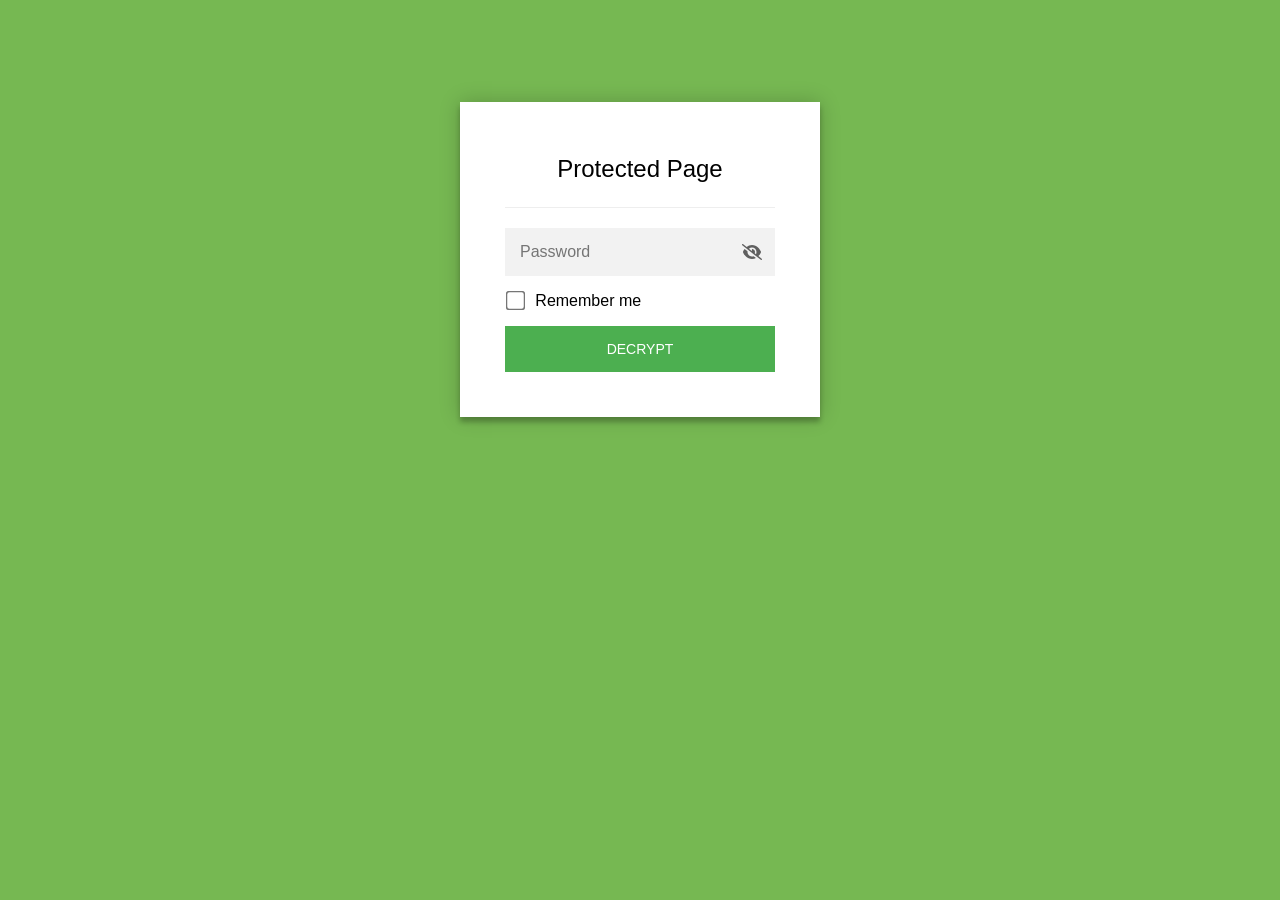
<file: index.html>
<!DOCTYPE html>
<html class="staticrypt-html">
    <head>
        <meta charset="utf-8" />
        <title>Protected Page</title>
        <meta name="viewport" content="width=device-width, initial-scale=1" />

        <!-- do not cache this page -->
        <meta http-equiv="cache-control" content="max-age=0" />
        <meta http-equiv="cache-control" content="no-cache" />
        <meta http-equiv="expires" content="0" />
        <meta http-equiv="expires" content="Tue, 01 Jan 1980 1:00:00 GMT" />
        <meta http-equiv="pragma" content="no-cache" />

        <style>
            .staticrypt-hr {
                margin-top: 20px;
                margin-bottom: 20px;
                border: 0;
                border-top: 1px solid #eee;
            }

            .staticrypt-page {
                width: 360px;
                padding: 8% 0 0;
                margin: auto;
                box-sizing: border-box;
            }

            .staticrypt-form {
                position: relative;
                z-index: 1;
                background: #ffffff;
                max-width: 360px;
                margin: 0 auto 100px;
                padding: 45px;
                text-align: center;
                box-shadow: 0 0 20px 0 rgba(0, 0, 0, 0.2), 0 5px 5px 0 rgba(0, 0, 0, 0.24);
            }

            .staticrypt-form input[type="password"],
            input[type="text"] {
                background: inherit;
                border: 0;
                box-sizing: border-box; /* This ensures padding is included in the total width */
                font-size: 14px;
                outline: 0;
                padding: 15px 30px 15px 15px; /* Adjust the padding to ensure there is space for the icon */
                width: 100%;
            }

            .staticrypt-password-container {
                position: relative;
                outline: 0;
                background: #f2f2f2;
                width: 100%;
                border: 0;
                margin: 0 0 15px;
                box-sizing: border-box;
            }

            .staticrypt-toggle-password-visibility {
                cursor: pointer;
                height: 20px;
                opacity: 60%;
                padding: 13px;
                position: absolute;
                right: 0;
                top: 50%;
                transform: translateY(-50%);
                width: 20px;
            }

            .staticrypt-form .staticrypt-decrypt-button {
                text-transform: uppercase;
                outline: 0;
                background: #4CAF50;
                width: 100%;
                border: 0;
                padding: 15px;
                color: #ffffff;
                font-size: 14px;
                cursor: pointer;
            }

            .staticrypt-form .staticrypt-decrypt-button:hover,
            .staticrypt-form .staticrypt-decrypt-button:active,
            .staticrypt-form .staticrypt-decrypt-button:focus {
                background: #4CAF50;
                filter: brightness(92%);
            }

            .staticrypt-html {
                height: 100%;
            }

            .staticrypt-body {
                height: 100%;
                margin: 0;
            }

            .staticrypt-content {
                height: 100%;
                margin-bottom: 1em;
                background: #76B852;
                font-family: "Arial", sans-serif;
                -webkit-font-smoothing: antialiased;
                -moz-osx-font-smoothing: grayscale;
            }

            .staticrypt-instructions {
                margin-top: -1em;
                margin-bottom: 1em;
            }

            .staticrypt-title {
                font-size: 1.5em;
            }

            label.staticrypt-remember {
                display: flex;
                align-items: center;
                margin-bottom: 1em;
            }

            .staticrypt-remember input[type="checkbox"] {
                transform: scale(1.5);
                margin-right: 1em;
            }

            .hidden {
                display: none !important;
            }

            .staticrypt-spinner-container {
                height: 100%;
                display: flex;
                align-items: center;
                justify-content: center;
            }

            .staticrypt-spinner {
                display: inline-block;
                width: 2rem;
                height: 2rem;
                vertical-align: text-bottom;
                border: 0.25em solid gray;
                border-right-color: transparent;
                border-radius: 50%;
                -webkit-animation: spinner-border 0.75s linear infinite;
                animation: spinner-border 0.75s linear infinite;
                animation-duration: 0.75s;
                animation-timing-function: linear;
                animation-delay: 0s;
                animation-iteration-count: infinite;
                animation-direction: normal;
                animation-fill-mode: none;
                animation-play-state: running;
                animation-name: spinner-border;
            }

            @keyframes spinner-border {
                100% {
                    transform: rotate(360deg);
                }
            }

            @media screen and (-webkit-min-device-pixel-ratio: 0) {
                .staticrypt-form input[type="password"],
                input[type="text"] {
                    font-size: 16px;
                }
            }
        </style>
    </head>

    <body class="staticrypt-body">
        <div id="staticrypt_loading" class="staticrypt-spinner-container">
            <div class="staticrypt-spinner"></div>
        </div>

        <div id="staticrypt_content" class="staticrypt-content hidden">
            <div class="staticrypt-page">
                <div class="staticrypt-form">
                    <div class="staticrypt-instructions">
                        <p class="staticrypt-title">Protected Page</p>
                        <p></p>
                    </div>

                    <hr class="staticrypt-hr" />

                    <form id="staticrypt-form" action="#" method="post">
                        <div class="staticrypt-password-container">
                            <input
                                id="staticrypt-password"
                                type="password"
                                name="password"
                                placeholder="Password"
                                autofocus
                            />

                            <img
                                class="staticrypt-toggle-password-visibility"
                                alt="Show password"
                                title="Show password"
                                src="[data-uri]"
                            />
                        </div>

                        <label id="staticrypt-remember-label" class="staticrypt-remember hidden">
                            <input id="staticrypt-remember" type="checkbox" name="remember" />
                            Remember me
                        </label>

                        <input type="submit" class="staticrypt-decrypt-button" value="DECRYPT" />
                    </form>
                </div>
            </div>
        </div>

        <script>
            // these variables will be filled when generating the file - the template format is 'variable_name'
            const staticryptInitiator = ((function(){
  const exports = {};
  const cryptoEngine = ((function(){
  const exports = {};
  const { subtle } = crypto;

const IV_BITS = 16 * 8;
const HEX_BITS = 4;
const ENCRYPTION_ALGO = "AES-CBC";

/**
 * Translates between utf8 encoded hexadecimal strings
 * and Uint8Array bytes.
 */
const HexEncoder = {
    /**
     * hex string -> bytes
     * @param {string} hexString
     * @returns {Uint8Array}
     */
    parse: function (hexString) {
        if (hexString.length % 2 !== 0) throw "Invalid hexString";
        const arrayBuffer = new Uint8Array(hexString.length / 2);

        for (let i = 0; i < hexString.length; i += 2) {
            const byteValue = parseInt(hexString.substring(i, i + 2), 16);
            if (isNaN(byteValue)) {
                throw "Invalid hexString";
            }
            arrayBuffer[i / 2] = byteValue;
        }
        return arrayBuffer;
    },

    /**
     * bytes -> hex string
     * @param {Uint8Array} bytes
     * @returns {string}
     */
    stringify: function (bytes) {
        const hexBytes = [];

        for (let i = 0; i < bytes.length; ++i) {
            let byteString = bytes[i].toString(16);
            if (byteString.length < 2) {
                byteString = "0" + byteString;
            }
            hexBytes.push(byteString);
        }
        return hexBytes.join("");
    },
};

/**
 * Translates between utf8 strings and Uint8Array bytes.
 */
const UTF8Encoder = {
    parse: function (str) {
        return new TextEncoder().encode(str);
    },

    stringify: function (bytes) {
        return new TextDecoder().decode(bytes);
    },
};

/**
 * Salt and encrypt a msg with a password.
 */
async function encrypt(msg, hashedPassword) {
    // Must be 16 bytes, unpredictable, and preferably cryptographically random. However, it need not be secret.
    // https://developer.mozilla.org/en-US/docs/Web/API/SubtleCrypto/encrypt#parameters
    const iv = crypto.getRandomValues(new Uint8Array(IV_BITS / 8));

    const key = await subtle.importKey("raw", HexEncoder.parse(hashedPassword), ENCRYPTION_ALGO, false, ["encrypt"]);

    const encrypted = await subtle.encrypt(
        {
            name: ENCRYPTION_ALGO,
            iv: iv,
        },
        key,
        UTF8Encoder.parse(msg)
    );

    // iv will be 32 hex characters, we prepend it to the ciphertext for use in decryption
    return HexEncoder.stringify(iv) + HexEncoder.stringify(new Uint8Array(encrypted));
}
exports.encrypt = encrypt;

/**
 * Decrypt a salted msg using a password.
 *
 * @param {string} encryptedMsg
 * @param {string} hashedPassword
 * @returns {Promise<string>}
 */
async function decrypt(encryptedMsg, hashedPassword) {
    const ivLength = IV_BITS / HEX_BITS;
    const iv = HexEncoder.parse(encryptedMsg.substring(0, ivLength));
    const encrypted = encryptedMsg.substring(ivLength);

    const key = await subtle.importKey("raw", HexEncoder.parse(hashedPassword), ENCRYPTION_ALGO, false, ["decrypt"]);

    const outBuffer = await subtle.decrypt(
        {
            name: ENCRYPTION_ALGO,
            iv: iv,
        },
        key,
        HexEncoder.parse(encrypted)
    );

    return UTF8Encoder.stringify(new Uint8Array(outBuffer));
}
exports.decrypt = decrypt;

/**
 * Salt and hash the password so it can be stored in localStorage without opening a password reuse vulnerability.
 *
 * @param {string} password
 * @param {string} salt
 * @returns {Promise<string>}
 */
async function hashPassword(password, salt) {
    // we hash the password in multiple steps, each adding more iterations. This is because we used to allow less
    // iterations, so for backward compatibility reasons, we need to support going from that to more iterations.
    let hashedPassword = await hashLegacyRound(password, salt);

    hashedPassword = await hashSecondRound(hashedPassword, salt);

    return hashThirdRound(hashedPassword, salt);
}
exports.hashPassword = hashPassword;

/**
 * This hashes the password with 1k iterations. This is a low number, we need this function to support backwards
 * compatibility.
 *
 * @param {string} password
 * @param {string} salt
 * @returns {Promise<string>}
 */
function hashLegacyRound(password, salt) {
    return pbkdf2(password, salt, 1000, "SHA-1");
}
exports.hashLegacyRound = hashLegacyRound;

/**
 * Add a second round of iterations. This is because we used to use 1k, so for backwards compatibility with
 * remember-me/autodecrypt links, we need to support going from that to more iterations.
 *
 * @param hashedPassword
 * @param salt
 * @returns {Promise<string>}
 */
function hashSecondRound(hashedPassword, salt) {
    return pbkdf2(hashedPassword, salt, 14000, "SHA-256");
}
exports.hashSecondRound = hashSecondRound;

/**
 * Add a third round of iterations to bring total number to 600k. This is because we used to use 1k, then 15k, so for
 * backwards compatibility with remember-me/autodecrypt links, we need to support going from that to more iterations.
 *
 * @param hashedPassword
 * @param salt
 * @returns {Promise<string>}
 */
function hashThirdRound(hashedPassword, salt) {
    return pbkdf2(hashedPassword, salt, 585000, "SHA-256");
}
exports.hashThirdRound = hashThirdRound;

/**
 * Salt and hash the password so it can be stored in localStorage without opening a password reuse vulnerability.
 *
 * @param {string} password
 * @param {string} salt
 * @param {int} iterations
 * @param {string} hashAlgorithm
 * @returns {Promise<string>}
 */
async function pbkdf2(password, salt, iterations, hashAlgorithm) {
    const key = await subtle.importKey("raw", UTF8Encoder.parse(password), "PBKDF2", false, ["deriveBits"]);

    const keyBytes = await subtle.deriveBits(
        {
            name: "PBKDF2",
            hash: hashAlgorithm,
            iterations,
            salt: UTF8Encoder.parse(salt),
        },
        key,
        256
    );

    return HexEncoder.stringify(new Uint8Array(keyBytes));
}

function generateRandomSalt() {
    const bytes = crypto.getRandomValues(new Uint8Array(128 / 8));

    return HexEncoder.stringify(new Uint8Array(bytes));
}
exports.generateRandomSalt = generateRandomSalt;

async function signMessage(hashedPassword, message) {
    const key = await subtle.importKey(
        "raw",
        HexEncoder.parse(hashedPassword),
        {
            name: "HMAC",
            hash: "SHA-256",
        },
        false,
        ["sign"]
    );
    const signature = await subtle.sign("HMAC", key, UTF8Encoder.parse(message));

    return HexEncoder.stringify(new Uint8Array(signature));
}
exports.signMessage = signMessage;

function getRandomAlphanum() {
    const possibleCharacters = "abcdefghijklmnopqrstuvwxyzABCDEFGHIJKLMNOPQRSTUVWXYZ0123456789";

    let byteArray;
    let parsedInt;

    // Keep generating new random bytes until we get a value that falls
    // within a range that can be evenly divided by possibleCharacters.length
    do {
        byteArray = crypto.getRandomValues(new Uint8Array(1));
        // extract the lowest byte to get an int from 0 to 255 (probably unnecessary, since we're only generating 1 byte)
        parsedInt = byteArray[0] & 0xff;
    } while (parsedInt >= 256 - (256 % possibleCharacters.length));

    // Take the modulo of the parsed integer to get a random number between 0 and totalLength - 1
    const randomIndex = parsedInt % possibleCharacters.length;

    return possibleCharacters[randomIndex];
}

/**
 * Generate a random string of a given length.
 *
 * @param {int} length
 * @returns {string}
 */
function generateRandomString(length) {
    let randomString = "";

    for (let i = 0; i < length; i++) {
        randomString += getRandomAlphanum();
    }

    return randomString;
}
exports.generateRandomString = generateRandomString;

  return exports;
})());
const codec = ((function(){
  const exports = {};
  /**
 * Initialize the codec with the provided cryptoEngine - this return functions to encode and decode messages.
 *
 * @param cryptoEngine - the engine to use for encryption / decryption
 */
function init(cryptoEngine) {
    const exports = {};

    /**
     * Top-level function for encoding a message.
     * Includes password hashing, encryption, and signing.
     *
     * @param {string} msg
     * @param {string} password
     * @param {string} salt
     *
     * @returns {string} The encoded text
     */
    async function encode(msg, password, salt) {
        const hashedPassword = await cryptoEngine.hashPassword(password, salt);

        const encrypted = await cryptoEngine.encrypt(msg, hashedPassword);

        // we use the hashed password in the HMAC because this is effectively what will be used a password (so we can store
        // it in localStorage safely, we don't use the clear text password)
        const hmac = await cryptoEngine.signMessage(hashedPassword, encrypted);

        return hmac + encrypted;
    }
    exports.encode = encode;

    /**
     * Encode using a password that has already been hashed. This is useful to encode multiple messages in a row, that way
     * we don't need to hash the password multiple times.
     *
     * @param {string} msg
     * @param {string} hashedPassword
     *
     * @returns {string} The encoded text
     */
    async function encodeWithHashedPassword(msg, hashedPassword) {
        const encrypted = await cryptoEngine.encrypt(msg, hashedPassword);

        // we use the hashed password in the HMAC because this is effectively what will be used a password (so we can store
        // it in localStorage safely, we don't use the clear text password)
        const hmac = await cryptoEngine.signMessage(hashedPassword, encrypted);

        return hmac + encrypted;
    }
    exports.encodeWithHashedPassword = encodeWithHashedPassword;

    /**
     * Top-level function for decoding a message.
     * Includes signature check and decryption.
     *
     * @param {string} signedMsg
     * @param {string} hashedPassword
     * @param {string} salt
     * @param {int} backwardCompatibleAttempt
     * @param {string} originalPassword
     *
     * @returns {Object} {success: true, decoded: string} | {success: false, message: string}
     */
    async function decode(signedMsg, hashedPassword, salt, backwardCompatibleAttempt = 0, originalPassword = "") {
        const encryptedHMAC = signedMsg.substring(0, 64);
        const encryptedMsg = signedMsg.substring(64);
        const decryptedHMAC = await cryptoEngine.signMessage(hashedPassword, encryptedMsg);

        if (decryptedHMAC !== encryptedHMAC) {
            // we have been raising the number of iterations in the hashing algorithm multiple times, so to support the old
            // remember-me/autodecrypt links we need to try bringing the old hashes up to speed.
            originalPassword = originalPassword || hashedPassword;
            if (backwardCompatibleAttempt === 0) {
                const updatedHashedPassword = await cryptoEngine.hashThirdRound(originalPassword, salt);

                return decode(signedMsg, updatedHashedPassword, salt, backwardCompatibleAttempt + 1, originalPassword);
            }
            if (backwardCompatibleAttempt === 1) {
                let updatedHashedPassword = await cryptoEngine.hashSecondRound(originalPassword, salt);
                updatedHashedPassword = await cryptoEngine.hashThirdRound(updatedHashedPassword, salt);

                return decode(signedMsg, updatedHashedPassword, salt, backwardCompatibleAttempt + 1, originalPassword);
            }

            return { success: false, message: "Signature mismatch" };
        }

        return {
            success: true,
            decoded: await cryptoEngine.decrypt(encryptedMsg, hashedPassword),
        };
    }
    exports.decode = decode;

    return exports;
}
exports.init = init;

  return exports;
})());
const decode = codec.init(cryptoEngine).decode;

/**
 * Initialize the staticrypt module, that exposes functions callbable by the password_template.
 *
 * @param {{
 *  staticryptEncryptedMsgUniqueVariableName: string,
 *  isRememberEnabled: boolean,
 *  rememberDurationInDays: number,
 *  staticryptSaltUniqueVariableName: string,
 * }} staticryptConfig - object of data that is stored on the password_template at encryption time.
 *
 * @param {{
 *  rememberExpirationKey: string,
 *  rememberPassphraseKey: string,
 *  replaceHtmlCallback: function,
 *  clearLocalStorageCallback: function,
 * }} templateConfig - object of data that can be configured by a custom password_template.
 */
function init(staticryptConfig, templateConfig) {
    const exports = {};

    /**
     * Decrypt our encrypted page, replace the whole HTML.
     *
     * @param {string} hashedPassword
     * @returns {Promise<boolean>}
     */
    async function decryptAndReplaceHtml(hashedPassword) {
        const { staticryptEncryptedMsgUniqueVariableName, staticryptSaltUniqueVariableName } = staticryptConfig;
        const { replaceHtmlCallback } = templateConfig;

        const result = await decode(
            staticryptEncryptedMsgUniqueVariableName,
            hashedPassword,
            staticryptSaltUniqueVariableName
        );
        if (!result.success) {
            return false;
        }
        const plainHTML = result.decoded;

        // if the user configured a callback call it, otherwise just replace the whole HTML
        if (typeof replaceHtmlCallback === "function") {
            replaceHtmlCallback(plainHTML);
        } else {
            document.write(plainHTML);
            document.close();
        }

        return true;
    }

    /**
     * Attempt to decrypt the page and replace the whole HTML.
     *
     * @param {string} password
     * @param {boolean} isRememberChecked
     *
     * @returns {Promise<{isSuccessful: boolean, hashedPassword?: string}>} - we return an object, so that if we want to
     *   expose more information in the future we can do it without breaking the password_template
     */
    async function handleDecryptionOfPage(password, isRememberChecked) {
        const { staticryptSaltUniqueVariableName } = staticryptConfig;

        // decrypt and replace the whole page
        const hashedPassword = await cryptoEngine.hashPassword(password, staticryptSaltUniqueVariableName);
        return handleDecryptionOfPageFromHash(hashedPassword, isRememberChecked);
    }
    exports.handleDecryptionOfPage = handleDecryptionOfPage;

    async function handleDecryptionOfPageFromHash(hashedPassword, isRememberChecked) {
        const { isRememberEnabled, rememberDurationInDays } = staticryptConfig;
        const { rememberExpirationKey, rememberPassphraseKey } = templateConfig;

        const isDecryptionSuccessful = await decryptAndReplaceHtml(hashedPassword);

        if (!isDecryptionSuccessful) {
            return {
                isSuccessful: false,
                hashedPassword,
            };
        }

        // remember the hashedPassword and set its expiration if necessary
        if (isRememberEnabled && isRememberChecked) {
            window.localStorage.setItem(rememberPassphraseKey, hashedPassword);

            // set the expiration if the duration isn't 0 (meaning no expiration)
            if (rememberDurationInDays > 0) {
                window.localStorage.setItem(
                    rememberExpirationKey,
                    (new Date().getTime() + rememberDurationInDays * 24 * 60 * 60 * 1000).toString()
                );
            }
        }

        return {
            isSuccessful: true,
            hashedPassword,
        };
    }
    exports.handleDecryptionOfPageFromHash = handleDecryptionOfPageFromHash;

    /**
     * Clear localstorage from staticrypt related values
     */
    function clearLocalStorage() {
        const { clearLocalStorageCallback, rememberExpirationKey, rememberPassphraseKey } = templateConfig;

        if (typeof clearLocalStorageCallback === "function") {
            clearLocalStorageCallback();
        } else {
            localStorage.removeItem(rememberPassphraseKey);
            localStorage.removeItem(rememberExpirationKey);
        }
    }

    async function handleDecryptOnLoad() {
        let isSuccessful = await decryptOnLoadFromUrl();

        if (!isSuccessful) {
            isSuccessful = await decryptOnLoadFromRememberMe();
        }

        return { isSuccessful };
    }
    exports.handleDecryptOnLoad = handleDecryptOnLoad;

    /**
     * Clear storage if we are logging out
     *
     * @returns {boolean} - whether we logged out
     */
    function logoutIfNeeded() {
        const logoutKey = "staticrypt_logout";

        // handle logout through query param
        const queryParams = new URLSearchParams(window.location.search);
        if (queryParams.has(logoutKey)) {
            clearLocalStorage();
            return true;
        }

        // handle logout through URL fragment
        const hash = window.location.hash.substring(1);
        if (hash.includes(logoutKey)) {
            clearLocalStorage();
            return true;
        }

        return false;
    }

    /**
     * To be called on load: check if we want to try to decrypt and replace the HTML with the decrypted content, and
     * try to do it if needed.
     *
     * @returns {Promise<boolean>} true if we derypted and replaced the whole page, false otherwise
     */
    async function decryptOnLoadFromRememberMe() {
        const { rememberDurationInDays } = staticryptConfig;
        const { rememberExpirationKey, rememberPassphraseKey } = templateConfig;

        // if we are login out, terminate
        if (logoutIfNeeded()) {
            return false;
        }

        // if there is expiration configured, check if we're not beyond the expiration
        if (rememberDurationInDays && rememberDurationInDays > 0) {
            const expiration = localStorage.getItem(rememberExpirationKey),
                isExpired = expiration && new Date().getTime() > parseInt(expiration);

            if (isExpired) {
                clearLocalStorage();
                return false;
            }
        }

        const hashedPassword = localStorage.getItem(rememberPassphraseKey);

        if (hashedPassword) {
            // try to decrypt
            const isDecryptionSuccessful = await decryptAndReplaceHtml(hashedPassword);

            // if the decryption is unsuccessful the password might be wrong - silently clear the saved data and let
            // the user fill the password form again
            if (!isDecryptionSuccessful) {
                clearLocalStorage();
                return false;
            }

            return true;
        }

        return false;
    }

    async function decryptOnLoadFromUrl() {
        const passwordKey = "staticrypt_pwd";
        const rememberMeKey = "remember_me";

        // try to get the password from the query param (for backward compatibility - we now want to avoid this method,
        // since it sends the hashed password to the server which isn't needed)
        const queryParams = new URLSearchParams(window.location.search);
        const hashedPasswordQuery = queryParams.get(passwordKey);
        const rememberMeQuery = queryParams.get(rememberMeKey);

        const urlFragment = window.location.hash.substring(1);
        // get the password from the url fragment
        const hashedPasswordRegexMatch = urlFragment.match(new RegExp(passwordKey + "=([^&]*)"));
        const hashedPasswordFragment = hashedPasswordRegexMatch ? hashedPasswordRegexMatch[1] : null;
        const rememberMeFragment = urlFragment.includes(rememberMeKey);

        const hashedPassword = hashedPasswordFragment || hashedPasswordQuery;
        const rememberMe = rememberMeFragment || rememberMeQuery;

        if (hashedPassword) {
            return handleDecryptionOfPageFromHash(hashedPassword, rememberMe);
        }

        return false;
    }

    return exports;
}
exports.init = init;

  return exports;
})());
            const templateError = "Bad password!",
                templateToggleAltShow = "Show password",
                templateToggleAltHide = "Hide password",
                isRememberEnabled = true,
                staticryptConfig = {"staticryptEncryptedMsgUniqueVariableName":"[base64]","isRememberEnabled":true,"rememberDurationInDays":30,"staticryptSaltUniqueVariableName":"580fde132245b7327861157753276a42"};

            // you can edit these values to customize some of the behavior of StatiCrypt
            const templateConfig = {
                rememberExpirationKey: "staticrypt_expiration",
                rememberPassphraseKey: "staticrypt_passphrase",
                replaceHtmlCallback: null,
                clearLocalStorageCallback: null,
            };

            // init the staticrypt engine
            const staticrypt = staticryptInitiator.init(staticryptConfig, templateConfig);

            // try to automatically decrypt on load if there is a saved password
            window.onload = async function () {
                const { isSuccessful } = await staticrypt.handleDecryptOnLoad();

                // if we didn't decrypt anything on load, show the password prompt. Otherwise the content has already been
                // replaced, no need to do anything
                if (!isSuccessful) {
                    // hide loading screen
                    document.getElementById("staticrypt_loading").classList.add("hidden");
                    document.getElementById("staticrypt_content").classList.remove("hidden");
                    document.getElementById("staticrypt-password").focus();

                    // show the remember me checkbox
                    if (isRememberEnabled) {
                        document.getElementById("staticrypt-remember-label").classList.remove("hidden");
                    }
                }
            };

            // toggle password visibility
            const toggleIcon = document.querySelector(".staticrypt-toggle-password-visibility");
            // these two icons are coming from FontAwesome
            const imgSrcEyeClosed =
                "[data-uri]";
            const imgSrcEyeOpened =
                "[data-uri]";
            toggleIcon.addEventListener("click", function () {
                const passwordInput = document.getElementById("staticrypt-password");
                if (passwordInput.type === "password") {
                    passwordInput.type = "text";
                    toggleIcon.src = imgSrcEyeOpened;
                    toggleIcon.alt = templateToggleAltHide;
                    toggleIcon.title = templateToggleAltHide;
                } else {
                    passwordInput.type = "password";
                    toggleIcon.src = imgSrcEyeClosed;
                    toggleIcon.alt = templateToggleAltShow;
                    toggleIcon.title = templateToggleAltShow;
                }
            });

            // handle password form submission
            document.getElementById("staticrypt-form").addEventListener("submit", async function (e) {
                e.preventDefault();

                const password = document.getElementById("staticrypt-password").value,
                    isRememberChecked = document.getElementById("staticrypt-remember").checked;

                const { isSuccessful } = await staticrypt.handleDecryptionOfPage(password, isRememberChecked);

                if (!isSuccessful) {
                    alert(templateError);
                }
            });
        </script>
    </body>
</html>
</file>
